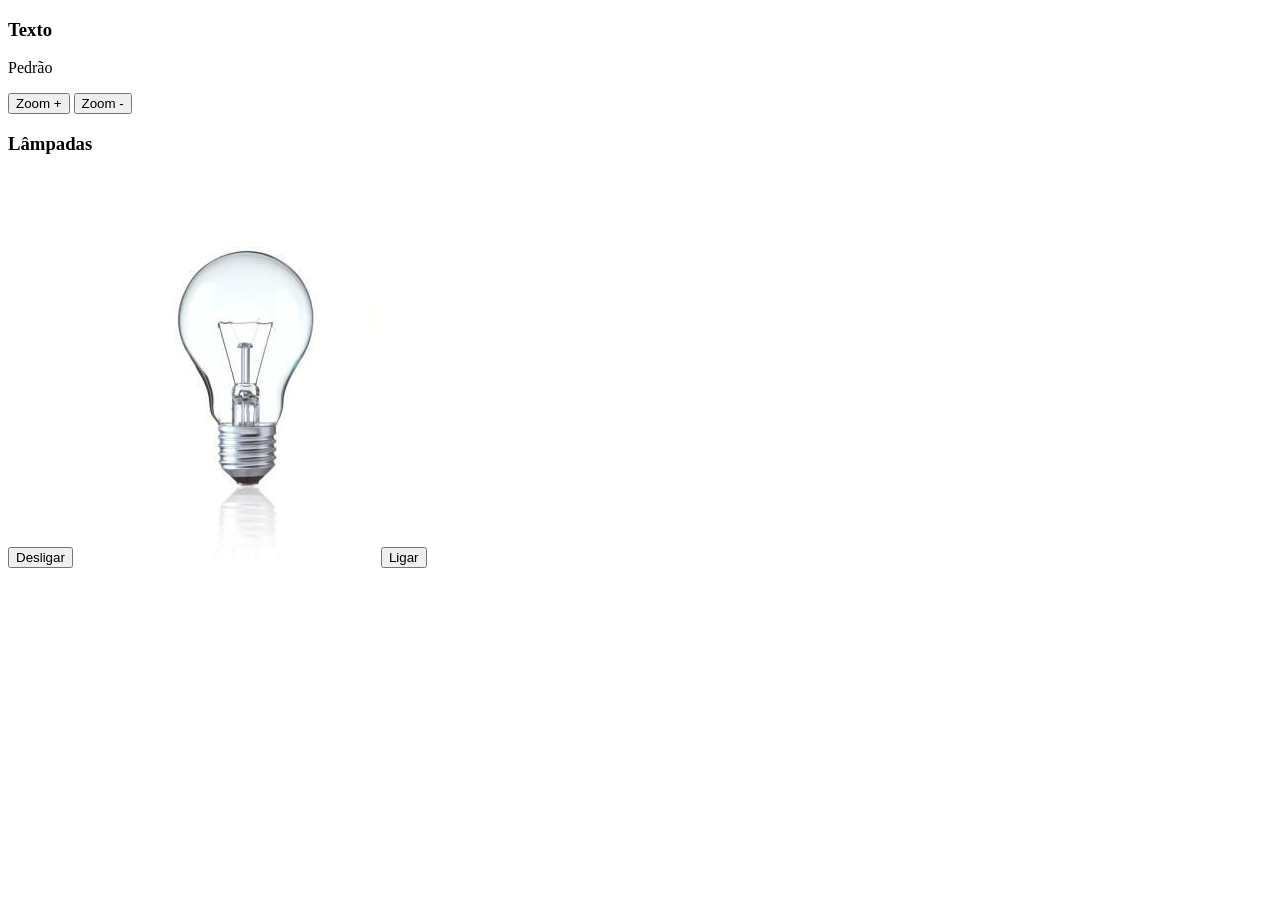
<file: JavaScript/Aula 1/index.html>
<!DOCTYPE html>
<html lang="pt-br">
<head>
    <meta charset="UTF-8">
    <meta name="viewport" content="width=device-width, initial-scale=1.0">
    <title>Aula 01</title>
</head>
<body>
    <h3>Texto</h3>
    <p id="demo">Pedrinhoo</p>
    <button onclick="aumentar()">Zoom +</button>
    <button onclick="diminuir()">Zoom -</button>

    <h3>Lâmpadas</h3>
    <button onclick="desligar()">Desligar</button>
    <img id="lampada" src="img/image.png" alt=""> 
    <button onclick="ligar()">Ligar</button>
</body>

<script src="js/script.js"></script>
</html>
</file>
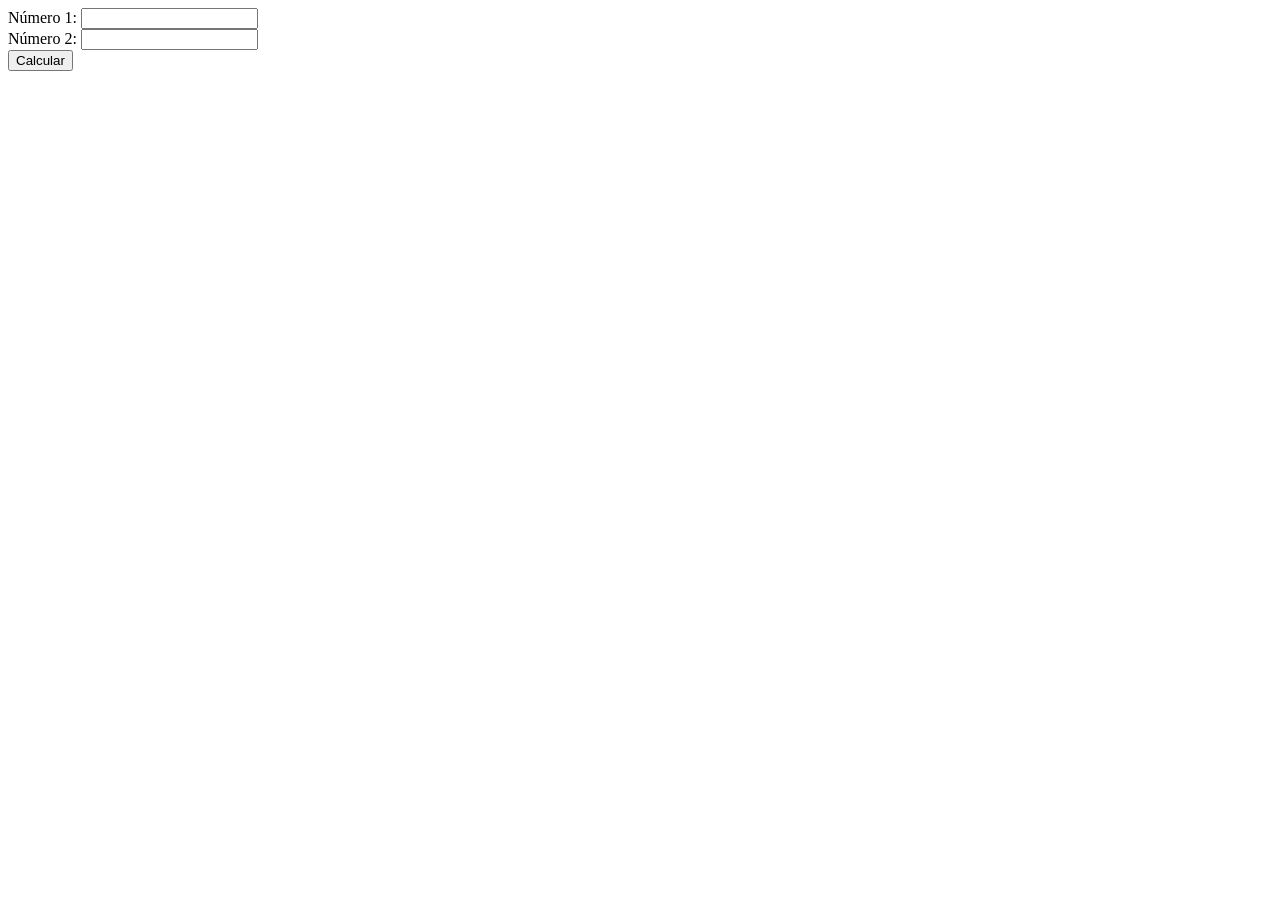
<file: JavaScript/Aula 2/index.html>
<!DOCTYPE html>
<html lang="pt-br">
<head>
    <meta charset="UTF-8">
    <meta name="viewport" content="width=device-width, initial-scale=1.0">
    <title>Aula 2</title>
</head>
<body>
    <form action="">
        <label>Número 1:</label>
        <input type="number" id="num1"> <br>
        <label>Número 2:</label>
        <input type="number" id="num2">
    </form>
    <button onclick="calcular()">Calcular</button>
    <p id="resultado"></p>

</body>
<script>

    function calcular(){
        var num1 = Number (document.getElementById("num1").value);
        var num2 = Number (document.getElementById("num2").value);

        document.getElementById("resultado").innerHTML = num1 * num2;
    }
</script>


</html>
</file>
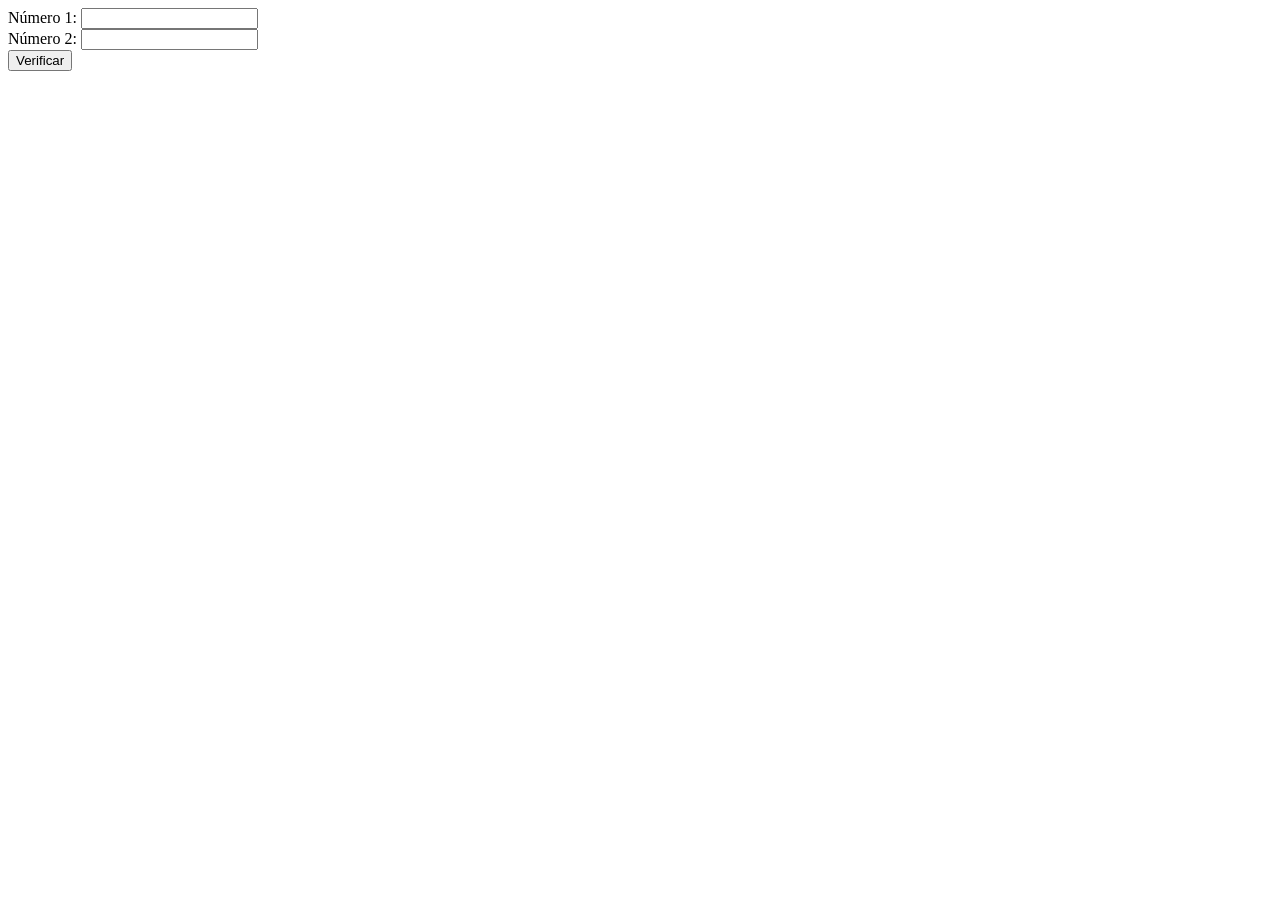
<file: JavaScript/Aula 3/index.html>
<!DOCTYPE html>
<html lang="pt-br">
<head>
    <meta charset="UTF-8">
    <meta name="viewport" content="width=device-width, initial-scale=1.0">
    <title>Aula 3</title>
</head>
<body>
    <form>
        <label>Número 1:</label>
        <input type:"number" id="num1"><br>
        <label>Número 2:</label>
        <input type:"number" id="num2">

    </form>
    <button onclick="verificar()">Verificar</button>
    <p id="resultado"></p>
    
</body>
<script>
    function verificar(){
        let num1 = Number(document.getElementById("num1").value);
        let num2 = Number(document.getElementById("num2").value);
        let resultado = document.getElementById("resultado");

        if(num1 > num2){
            resultado.innerHTML = "O maior é: "+ num1;
        }
        else if(num2 > num1){
            resultado.innerHTML = "O maior é: "+ num2;
        }
        else{
            resultado.innerHTML = "Os números são iguais"
        }
    }
</script>
</html>
</file>
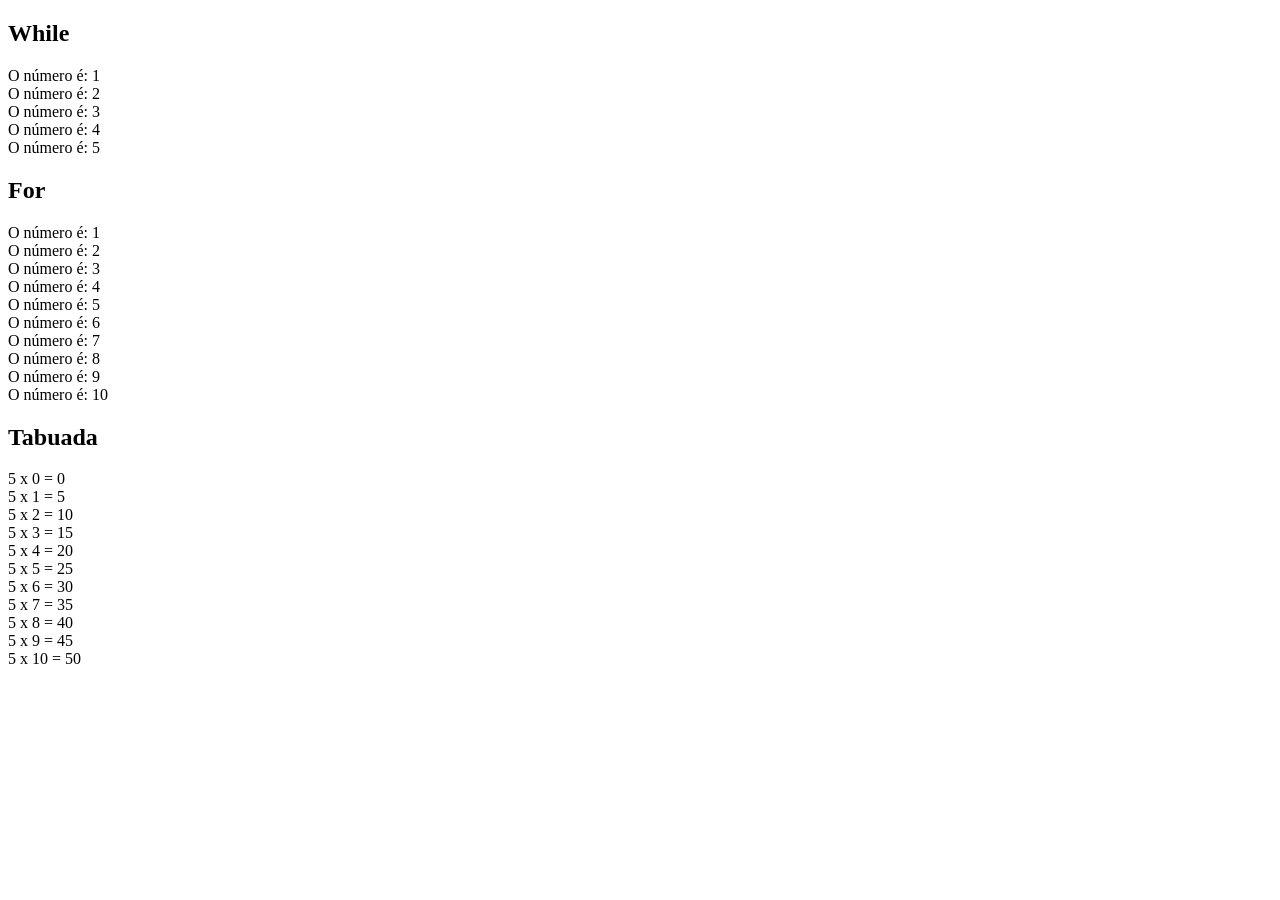
<file: JavaScript/Aula 4/index.html>
<!DOCTYPE html>
<html lang="pt-br">
<head>
    <meta charset="UTF-8">
    <meta name="viewport" content="width=device-width, initial-scale=1.0">
    <title>Aula 4</title>
</head>
<body>
    <h2>While</h2>
    <p id="while"></p>

    <h2>For</h2>
    <p id="for"></p>

    <h2>Tabuada</h2>
    <p id="tab"></p>
    
</body>

<script>
    //Laço While
    let contador = 1;
    let text = "";

    while(contador <= 5){
        //alert("Volta "+contador);
        text = text + "O número é: "+contador+"<br>"
        contador++;
    }
    document.getElementById("while").innerHTML = text;

    //Laço FOR
    let texto = "";

    for(let cont=1; cont<=10; cont++){
        texto = texto + "O número é: "+cont+"<br>"
    }

    document.getElementById("for").innerHTML = texto;


//Tabuada 5
let res = "";
for(let cont=0; cont<=10; cont++){
    res = res + "5 x "+cont+" = "+5*cont+"<br>"
}
document.getElementById("tab").innerHTML = res;

</script>
</html>
</file>
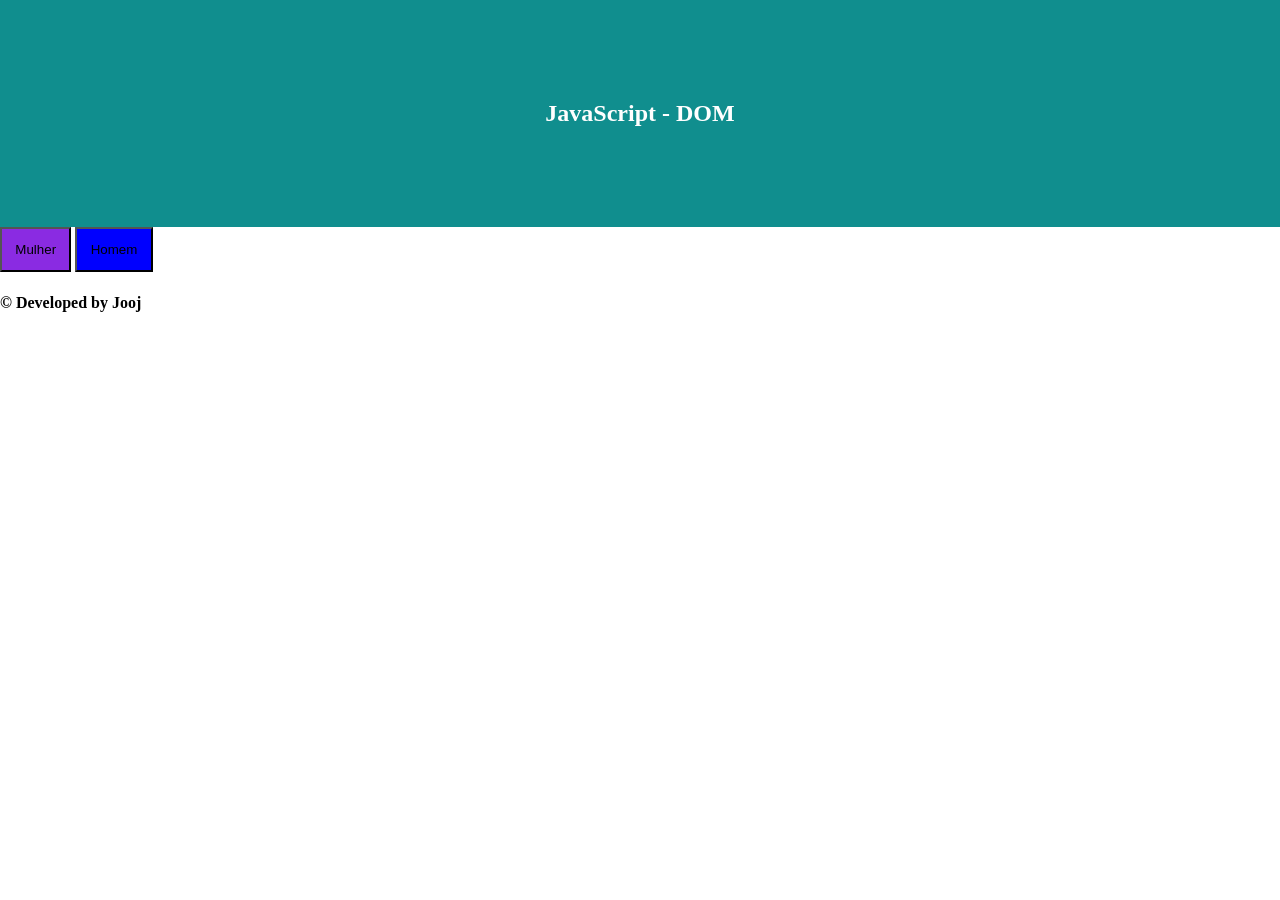
<file: JavaScript/Aula 5/index.html>
<!DOCTYPE html>
<html lang="pt-br">
<head>
    <meta charset="UTF-8">
    <meta name="viewport" content="width=device-width, initial-scale=1.0">
    <title>Aula 5</title>
    <link rel="stylesheet" href="css/style.css"
</head>
<body>
    <header id="header">
        <h2>JavaScript - DOM</h2>
    </header>
    <main>
        <button id="btnMulher">Mulher</button>
        <button id="btnHomem">Homem</button>
        <footer>
            <h4>&copy; Developed by Jooj</h4>
        </footer>
    </main>
    
</body>
<script src="js/script.js"></script>
</html>
</file>
<file: JavaScript/Aula 5/css/style.css>
body{
    margin: 0;
}

header{
    background-color: rgb(16, 142, 142);
    padding: 5em;
    text-align: center;
    color:white
}

#btnMulher{
    background-color: blueviolet;
    padding: 1em;
}

#btnHomem{
    background-color: blue;
    padding: 1em;
}
</file>
